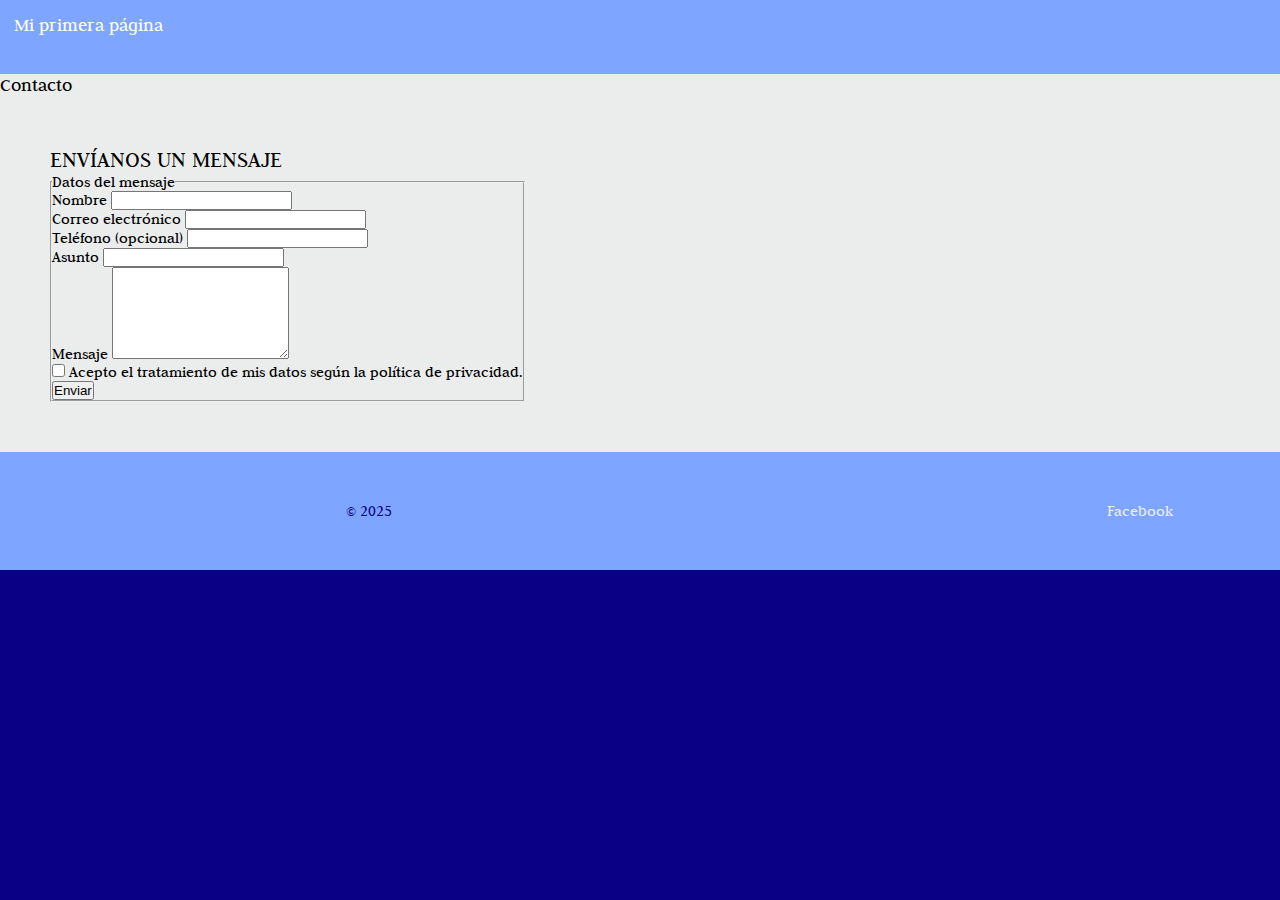
<file: contacto.html>
<!DOCTYPE html>
<html lang="es">
<head>
    <meta charset="UTF-8">
    <meta name="viewport" content="width=device-width, initial-scale=1.0">
    <title>Contacto</title>
    <link rel ="stylesheet" href="estilos/estilos.css">
</head>
<body>
<div class="contenedor">
    <header>
        <!-- Header es un contenedor para los elementos que identifican este contenido. Puede ir el menú y otros-->
        <h1><a href="index.html">Mi primera página</a>
            <!-- Las etiquetas h sirven para titulares (headings)-->
        </h1>
        <nav>
            <!-- Estructural: elementos de navegación-->
            <ul>
                <!-- Textual: sirve para crear listas-->
                <li>
                    <!-- TEXTUAL: sirve para crear items de lista-->
                    <a href="quienes_somos.html">
                        <!-- HIPERTEXTUAL: Es la etiqueta más paradigmática HTML.-->
                        Quiénes somos</a>

                </li>
                <li><a href="portafolio.html">Portafolio</a></li>
                <li><a href="ideas.html">Mis ideas</a></li>
                <li><a href="contacto.html">Contacto</a></li>
            </ul>
        </nav>
    </header>
    <main aria-labelledby="contacto-titulo">
        <h1 id="contacto-titulo">Contacto</h1>
        <div class="fila interno_bloques">
        <section aria-labelledby="form-titulo">
            <h2 id="form-titulo">Envíanos un mensaje</h2>

            <form action="/api/contacto" method="post">
                <fieldset>
                    <legend>Datos del mensaje</legend>

                    <div>
                        <label for="nombre">Nombre</label>
                        <input id="nombre" name="name" type="text" required autocomplete="name">
                    </div>

                    <div>
                        <label for="email">Correo electrónico</label>
                        <input id="email" name="email" type="email" required autocomplete="email" inputmode="email">
                    </div>

                    <div>
                        <label for="tel">Teléfono (opcional)</label>
                        <input id="tel" name="tel" type="tel" autocomplete="tel" inputmode="tel">
                    </div>

                    <div>
                        <label for="asunto">Asunto</label>
                        <input id="asunto" name="subject" type="text" required>
                    </div>

                    <div>
                        <label for="mensaje">Mensaje</label>
                        <textarea id="mensaje" name="message" rows="6" required></textarea>
                    </div>

                    <div>
                        <input id="acepto" name="consent" type="checkbox" required>
                        <label for="acepto">Acepto el tratamiento de mis datos según la política de privacidad.</label>
                    </div>

                    <button type="submit">Enviar</button>
                </fieldset>

            </form>
        </section>

        <section aria-labelledby="info-titulo">
            <h2 id="info-titulo">Información de contacto</h2>
            <address>
                <strong>Greda Digital</strong><br>
                Av. Arce 1234, Edif. Creativo, Piso 7<br>
                La Paz, Bolivia<br>
                Tel: <a href="tel:+59122123456">+591 2 212 3456</a><br>
                Correo: <a href="mailto:hola@gredadigital.com">hola@estudio.com</a><br>
                <a href="https://maps.google.com/?q=Av.+Arce+1234,+La+Paz,+Bolivia" target="_blank" rel="noopener">Ver en mapa</a>
            </address>
        </section>
        </div>
    </main>

    <footer>
        <p>© 2025</p>
        <nav class="redes">
            <ul>
                <li><a href="">Facebook</a></li>
                <li><a href="">Instagram</a></li>
                <li><a href="">Tiktok</a></li>
            </ul>
        </nav>
    </footer>
</div>
<!-- .contenedor>header+main+footer -->
</body>
</html>
</file>
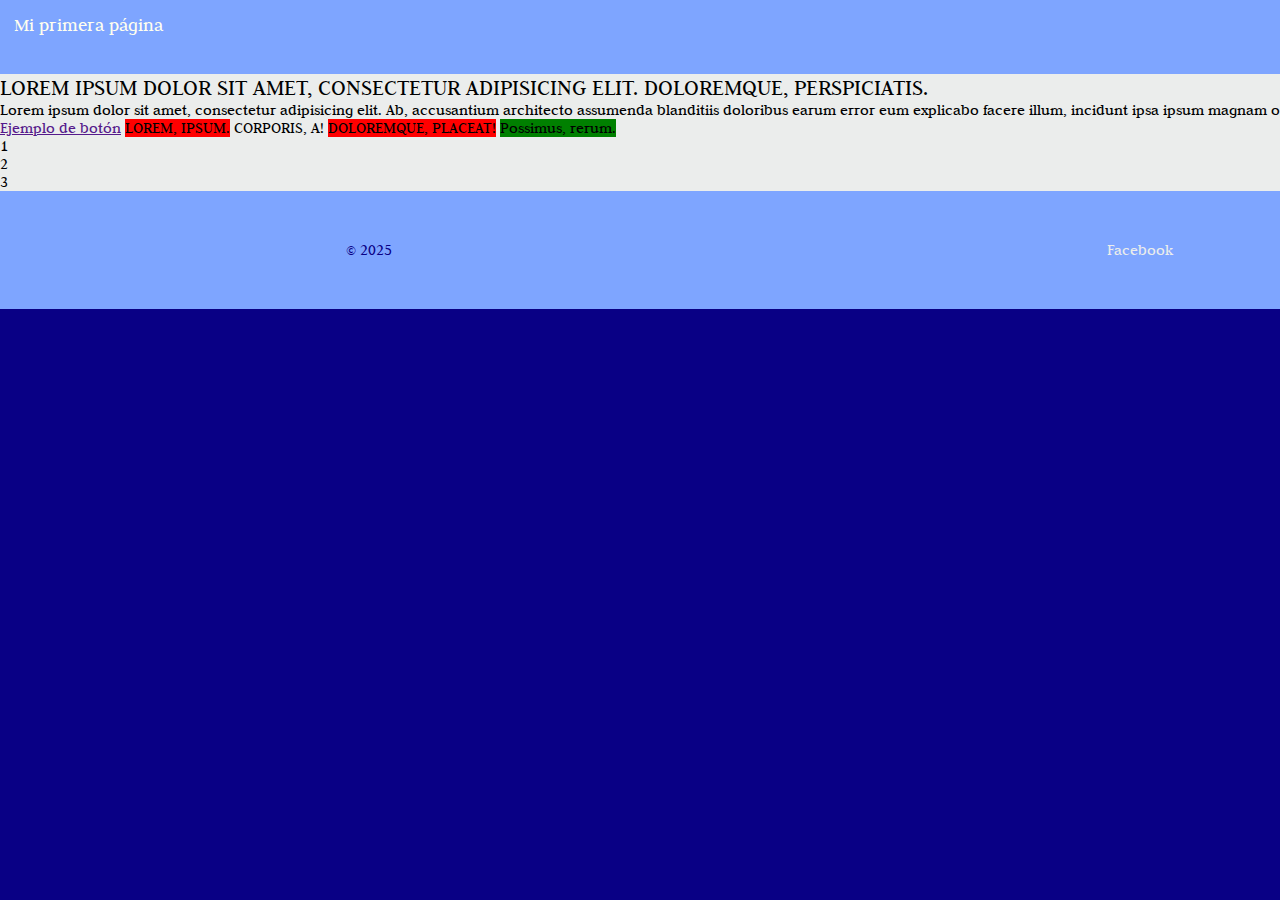
<file: ideas.html>
<!DOCTYPE html>
<html lang="es">
<head>
    <meta charset="UTF-8">
    <meta name="viewport" content="width=device-width, initial-scale=1.0">
    <title>Mis ideas</title>
    <!--<style>
                /* selector (selecctor de elemento afecta a todas las etiquetas) {
                propiedad: valor ;
                propiedad: valor valor;
                header a {} se modificaran todos de esa seccion

                } */
            header a{ color: red; text-transform: uppercase; } 
            </style> -->
    <link rel ="stylesheet" href="estilos/estilos.css">
</head>
<body>
<div class="contenedor">
    <header>
        <!-- Header es un contenedor para los elementos que identifican este contenido. Puede ir el menú y otros-->
        <h1><a href="index.html">Mi primera página</a>
            <!-- Las etiquetas h sirven para titulares (headings)-->
        </h1>
        <nav>
            <!-- Estructural: elementos de navegación-->
            <ul>
                <!-- Textual: sirve para crear listas-->
                <li>
                    <!-- TEXTUAL: sirve para crear items de lista-->
                    <a href="quienes_somos.html">
                        <!-- HIPERTEXTUAL: Es la etiqueta más paradigmática HTML.-->
                        Quiénes somos</a>

                </li>
                <li><a href="portafolio.html">Portafolio</a></li>
                <li><a href="ideas.html">Mis ideas</a></li>
                <li><a href="contacto.html">Contacto</a></li>
            </ul>
        </nav>
    </header>
    <main class="sandbox">
        <div class="contenido">
            <h2>Lorem ipsum dolor sit amet, consectetur adipisicing elit. Doloremque, perspiciatis.</h2>
            <!--style="text-transform: uppercase; color: red" ----text-transform es una propiedad uppercase es un valor-->
            <!-- en el documento ---- se vuelve una etiquetas <style> span{ color: red; } </style> -->
             <!-- comentario en html ---  comentario en css /*  */-->
            <p>Lorem ipsum dolor sit amet, consectetur adipisicing elit. Ab, accusantium architecto assumenda blanditiis doloribus earum error eum explicabo facere illum, incidunt ipsa ipsum magnam omnis optio reprehenderit sunt totam voluptatibus!</p>
            <a href="">Ejemplo de botón</a>
            <span class="rojo mayusculas">Lorem, ipsum.</span>
            <span class="mayusculas">Corporis, a!</span>
            <span class="rojo mayusculas">Doloremque, placeat!</span>
            <!--el atributo sirve para identificar un elemento unico, su valor no se repite en toda la pagina-->
            <span id="unico">Possimus, rerum.</span>

            <div class="ejemplo">
                <div> 1
                </div>
                <div >
                    2
                </div>
                <div >
                    3
                </div>
            </div>
        </div>


    </main>
    <footer>
        <p>© 2025</p>
        <nav class="redes">
            <ul>
                <li><a href="">Facebook</a><z/li>
                <li><a href="">Instagram</a></li>
                <li><a href="">Tiktok</a></li>
            </ul>
        </nav>
    </footer>
</div>
<!-- .contenedor>header+main+footer -->

</body>
</html>
</file>
<file: estilos/estilos.css>
@import url('https://fonts.googleapis.com/css2?family=Judson:ital,wght@0,400;0,700;1,400&display=swap');

:root{
    /*AQUI SE ESTABLECEN VARIABLES CON ALCANCE TOTAL*/
    --azul:#090085;
    --azul-pastel:#7EA5FF;
    --verde-limon:#E5FA6E;
    --crema:#FFFFEF;
    --plomo:#EBEDEC;

    --padding-1:14px;
    --padding-2:50px; 
    --padding_6:42px;   /*3*padding_1*/
    --padding_3:30px;
    --padding_4:56px;   /*4*padding_1*/
    --padding_5:70;     /*5*padding_1*/
    --gap-1:20px;

    /*Escala tipografica*/
    --h1:19.20px;
    --h2:23.04px;
    --h3:27.65px;
    --h4:33.18px;
    --h5:39.81px;
    --h6:47.78px;
    --p:16px;
    --sm:13.33px;
    --xsm:11.11px;

    --serif:"Judson","serif";

    


}


/*reseteo (*)*/
*{
    margin: 0; /*los margenes y los espacios predeterminados son eliminados*/
    padding: 0;
    box-sizing:border-box;
}
/*@font-face {
    font-family: "Jomolhari", serif ;NO ES NECESARIO
    src: url("fonts/");
}*/

/* selector de etiqueta*/
body { 
    background-color:var(--azul);
    font-family: "Judson", serif;
    

}
/*SON SELECTORES PARA CADA ETIQUETA DE TIPOGRAFIAS*/
h1{
    /* H6 gema3 */
    font-family: var(--serif);
    font-size: var(--h1);
    font-weight: 400;
    
}
h2{
    font-family: var(--serif);
    font-size: var(--h2);
    font-weight: 400;
    text-transform: uppercase;
}
h3{
    font-family: var(--serif);
    font-size: var(--h3);
    font-weight: 400;
}
h4{
    font-family: var(--serif);
    font-size: var(--h4);
    font-weight: 400;
}
h5{
    font-family: var(--serif);
    font-size: var(--h5);
    font-weight: 400;
}
h6{
    font-family: var(--serif);
    font-size: var(--h6);
    font-weight: 400;
}
p{
    font-family: var(--serif);
    font-size: var(--p);
    font-weight: 400;
}


.sm{
    font-family: var(--serif);
    font-size: var(--sm);
    font-weight: 400;
} 
.xsm{
    font-family: var(--serif);
    font-size: var(--xsm);
    font-weight: 400;
}
.italic{
    font-style: italic;
}
.bold{
     /* H3 gema3 bold*/
   
    font-weight: 700;

}



/* SELECTOR DE CLASE si quiero seleccionar una clase debe utilizarse un SELECTOR DE CLASE*/
.contenedor{
    width: 1920px;   /*el ancho del cuadrado*/
    background-color: var(--plomo);
    margin: auto;
   /* padding:60px;*/
}

/*MODULARIZACIÓN DE CSS*/


.fila{
    display: flex;
    justify-content: space-between;
    gap: var(--gap-1);
}

.wrap{
    flex-wrap: wrap;
    justify-content: center;
}
.card{
    border: 1px solid var(--azul-pastel);
    padding: var(--padding-1);
}

.espacio_bloques{
    margin-bottom: var(--padding-2);
}
.interno_bloques{
    padding: var(--padding-2);
}

img{
    display: block;
    background-color: var(--crema);
    width: 100%;
    min-width: 300px;
    min-height: 300px;
    margin-bottom: var(--padding-1);
}
.redondeo{
    border-radius: var(--padding_3);
}

.ocultar{
    overflow: hidden;

}

.absoluto{
    position: absolute;

}
.relativo{
    position: relative;
}

.btn{
    display: block;
    font-size: var(--p);
    text-decoration: none;
    padding: var(--padding-1) var(--padding-2);
    background-color: var(--azul);
    color: var(--crema);
    border-radius:var(--padding_4);
    margin: var(--padding-1) auto;
    text-align: center;
    max-width: 300px;
    transition: 300ms all;

}
.btn:hover{
    background-color: var(--azul-pastel);
}

/*CIERRRE DE MODULARIZACIÓN*/

header {
    display:flex;
    justify-content: space-between;
    background-color: var(--azul-pastel);
    color:var(--crema);
    padding:var(--padding-1);

}
header h1 a{
    color: var(--crema);
    text-decoration: none;
}
header nav{}
header nav ul{
    display: flex;
    list-style: none;
    gap:var(--gap-1)


}
header nav ul li{}
header nav ul li a{
    color:var(--crema);
    text-decoration: none;
    display: block;
    padding: var(--padding-1);
    border-radius: 4px;


}
header nav ul li a:hover{
    background-color: var(--azul);

}
/*FIN DEL HEADER*/
.span{
    background-color: orange;
}
.rojo{
    background-color: red;
}
.mayusculas{
    text-transform: uppercase;
}
/* SELECTOR DE IDENTIDAD*/
#unico{
    background-color: green;

}
/*CONTENIDO DE INDEX MODIFICADO*/
/*HERO*/

/*PARA MANEJAR EL TAMANO DE LA IMAGEN
.hero img{
    display: block;
    width: 100%;
}*/
/*Posiciones
STATIC
RELATIVE esta posicionado desde e contenido
ABSOLUTE esta posicionado desde la ventana(TIENE UNA RELACION CON EL FLUJO NORMAL SI SU PADRE ES DE POSICION RELATIVA)
FIXED esta fijo a pesar del scroll es (x),depende de la pantalla

para mover el objeto
TOP - LEFT - BOTTOM - RIGHT
*/
.hero{
    position: relative;
    /*top:100px;
    left:100px;
    */

}
.hero p{
    width: 300px;
    padding: var(--padding-1);
    background-color: var(--verde-limon);
    font-size: var(--h2);
    position: absolute;
    z-index: 9999;/*en que orden de profundidad se presentara el elemento, el valor 9999 se superpone a distintos elementos*/
    
    left: var(--padding-2);
    bottom: var(--padding-2);

}





.sandbox.contenido{
/*CONTENIDO DE IDEAS TRABAJADO*/
    /*border: 3px solid #000;*/
    border-bottom: 10px dashed rgb(187, 44, 681);
    border-top: 5px double pink;
    border-left: 10px dotted rgba(3, 105, 3, 0.4);
    border-right: 3px solid blue;
    border-radius: 5px;
    border-top-right-radius: 100px;
    background-color: bisque;
    box-shadow: 10px -15px 50px rgba(124, 122, 122, 0.7);
    /*outline: 20px solid yellowgreen;*/
    /* los valores en css pueden ser relativos o absolutos*/
    width: 600px; /* ancho : valor absoluto 600, un valor relativo seria por ejemplo 60%*/
    height: auto;
   /* margin-top: 40px;
    margin-bottom: 40px;*/
    /*margin: 40px 40px 10px 50px;*/
    margin: 0 auto; /* manera de centrar bloques*/
    padding: 40px;
    

}
/* este es un selector compuesto se leen de derecha a izquierda, siempre y cuando este dentro de la clase llamada*/
.sandbox.contenido h2{
    background-color: red;
    margin-top: 20px;
    margin-bottom: 20px;
   

}
.sandbox.contenido p{

    margin: 0 20px 20px 60px;
}
.sandbox.contenido a{
    background-color: rgba(27, 27, 129, 0.5);
    border-radius: 100px;
    color: rgb(176, 248, 224);
    cursor: pointer;
    display:block;
    padding: 8px 20px;
    text-align: center;
    
    margin-right: 50px;
    border: 0;
    text-decoration: none;
    text-transform: uppercase;
    letter-spacing: 0.05em;
    width: 250px;
    margin:0 auto 20px auto;

}
/* PSEUDO CLASE:HOVER */
.sandbox.contenido a:hover{
    background-color: green;
} 
.sandbox.contenido .ejemplo{ /*ejemplo es el padre y la regla felx se lo aplica a este para que el resto se ordene*/
    padding: 10px;
    border: 1px solid black;
    display: flex; /*va en el padre*/
    flex-direction:row;
    justify-content: space-around;


}
.sandbox.contenido .ejemplo div{
    flex-grow: 1;
    width: 100px;
    height: 100px;
    background: blueviolet;
    border:1px solid black;
    color: azure;
    text-align: center;
    padding-top: 40px;

}
.ejemplo div:nth-child(2){
    flex-grow: 2;
}
.ejemplo div:nth-child(3){
    flex-grow: 4;
}

/* anidacion de selector*/
/*padding:60px*/
/*INICIO DEL FOOTER*/
footer{
    display:flex;
    justify-content: space-around;
    background-color: var(--azul-pastel);
    color:var(--crema);
    padding:var(--padding-2) var(--padding-1);
    /*border-radius: 10px;*/

}
footer p {
    text-decoration: none;
    color: var(--azul);

}
footer nav{}
footer nav ul{
    display: flex;
    list-style: none;
    gap: var(--gap-1)

    
}
footer nav ul li{
    color:var(--plomo);
    text-decoration: none;
    display: block;
}
footer nav ul li a{
    color: var(--plomo);
    text-decoration: none;
    padding: var(--padding-2);
    border-radius: 50px;
}
footer nav ul li a:hover{
    background-color: var(--azul);
}
</file>
